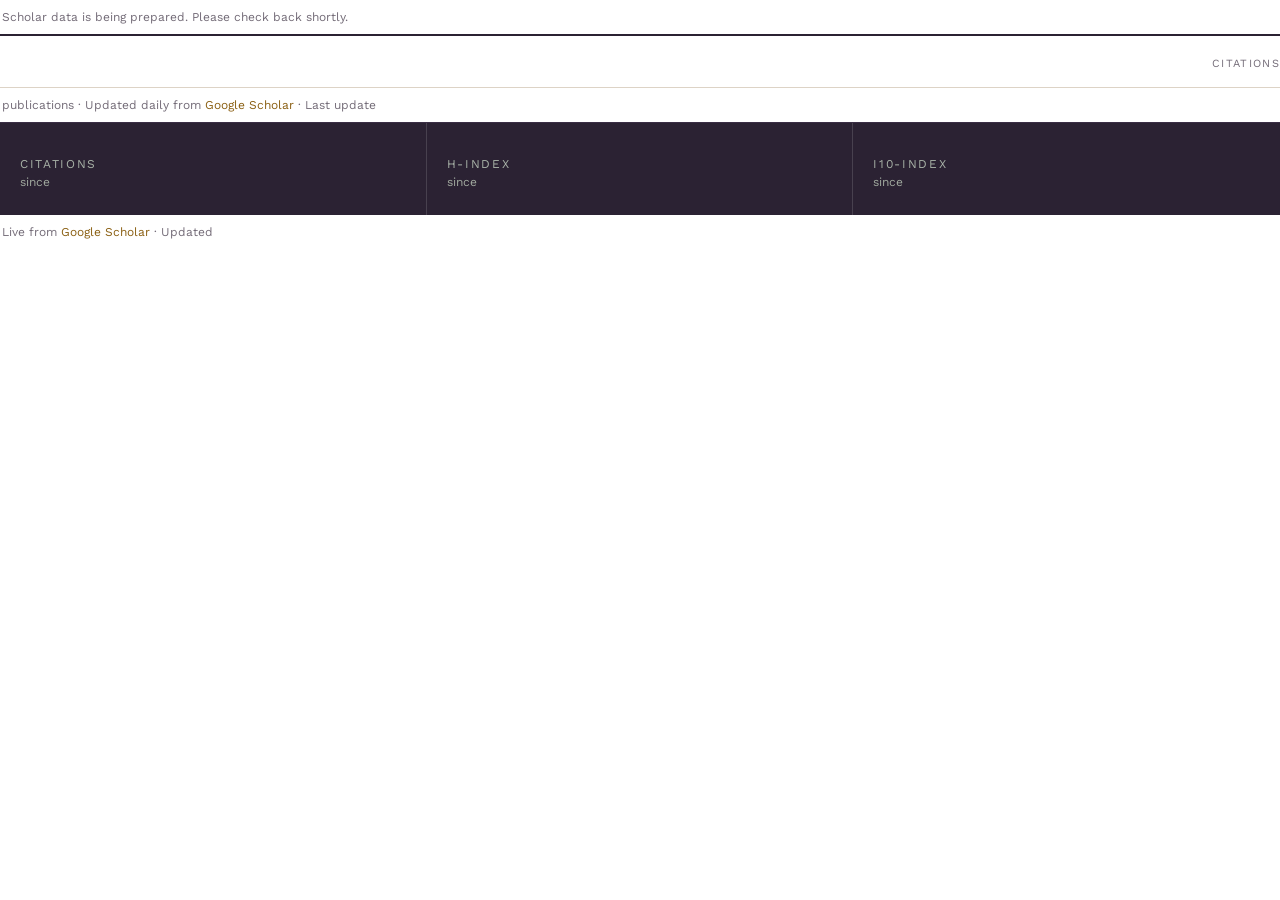
<file: scholar-widget/Widget.html>
<!DOCTYPE html>
<html>
<head>
<base target="_blank">
<link href="https://fonts.googleapis.com/css2?family=Libre+Caslon+Text:wght@400&family=Work+Sans:wght@400;600&display=swap" rel="stylesheet">
<style>
  body{margin:0;font-family:"Work Sans",Arial,sans-serif;color:#433d47;background:transparent}
  .stats{display:grid;grid-template-columns:repeat(3,1fr);background:#2b2233;border-top:1px solid #3a2e45}
  .stats div{padding:26px 20px;border-right:1px solid rgba(255,255,255,.14)}
  .stats div:last-child{border-right:0}
  .stats b{display:block;font-family:"Libre Caslon Text",Georgia,serif;font-weight:500;font-size:44px;line-height:1;color:#fff}
  .stats span{display:block;margin-top:8px;font-size:12px;letter-spacing:.14em;text-transform:uppercase;color:#a9b3a8}
  .stats small{display:block;margin-top:4px;font-size:12px;color:#a1aa9f}
  .foot{font-size:12px;color:#736b77;padding:10px 2px}
  .foot a{color:#8a5f12;text-decoration:none}
  ol{list-style:none;margin:0;padding:0;border-top:2px solid #2b2233}
  li{display:grid;grid-template-columns:1fr 90px;gap:16px;padding:16px 0;border-bottom:1px solid #ddd3c6}
  .t{font-family:"Libre Caslon Text",Georgia,serif;font-size:19px;color:#221d26;line-height:1.3}
  .a{font-size:14px;margin-top:2px}
  .v{font-size:14px;font-style:italic}
  .c{text-align:right}
  .c b{display:block;font-family:"Libre Caslon Text",Georgia,serif;font-size:26px;font-weight:500;color:#2b2233;line-height:1}
  .c span{font-size:11px;letter-spacing:.12em;text-transform:uppercase;color:#736b77}
  .y{font-size:13px;color:#736b77}
  @media (max-width:520px){.stats{grid-template-columns:1fr}.stats div{border-right:0;border-bottom:1px solid rgba(255,255,255,.14)}}
</style>
</head>
<body>
<? if (!data) { ?>
  <div class="foot">Scholar data is being prepared. Please check back shortly.</div>
<? } else if (view === 'papers') { ?>
  <ol>
  <? for (var i = 0; i < data.papers.length; i++) { var p = data.papers[i]; ?>
    <li>
      <div><div class="t"><?= p.t ?></div><div class="a"><?= p.a ?></div><div class="v"><?= p.v ?></div><div class="y"><?= p.y ?></div></div>
      <div class="c"><b><?= p.c ?></b><span>Citations</span></div>
    </li>
  <? } ?>
  </ol>
  <div class="foot"><?= data.papers.length ?> publications · Updated daily from <a href="<?= profile ?>">Google Scholar</a> · Last update <?= data.updated ?></div>
<? } else { ?>
  <div class="stats">
    <div><b><?= data.citations ?></b><span>Citations</span><small><?= data.citationsSince ?> since <?= data.since ?></small></div>
    <div><b><?= data.h ?></b><span>h-index</span><small><?= data.hSince ?> since <?= data.since ?></small></div>
    <div><b><?= data.i10 ?></b><span>i10-index</span><small><?= data.i10Since ?> since <?= data.since ?></small></div>
  </div>
  <div class="foot">Live from <a href="<?= profile ?>">Google Scholar</a> · Updated <?= data.updated ?></div>
<? } ?>
</body>
</html>
</file>
